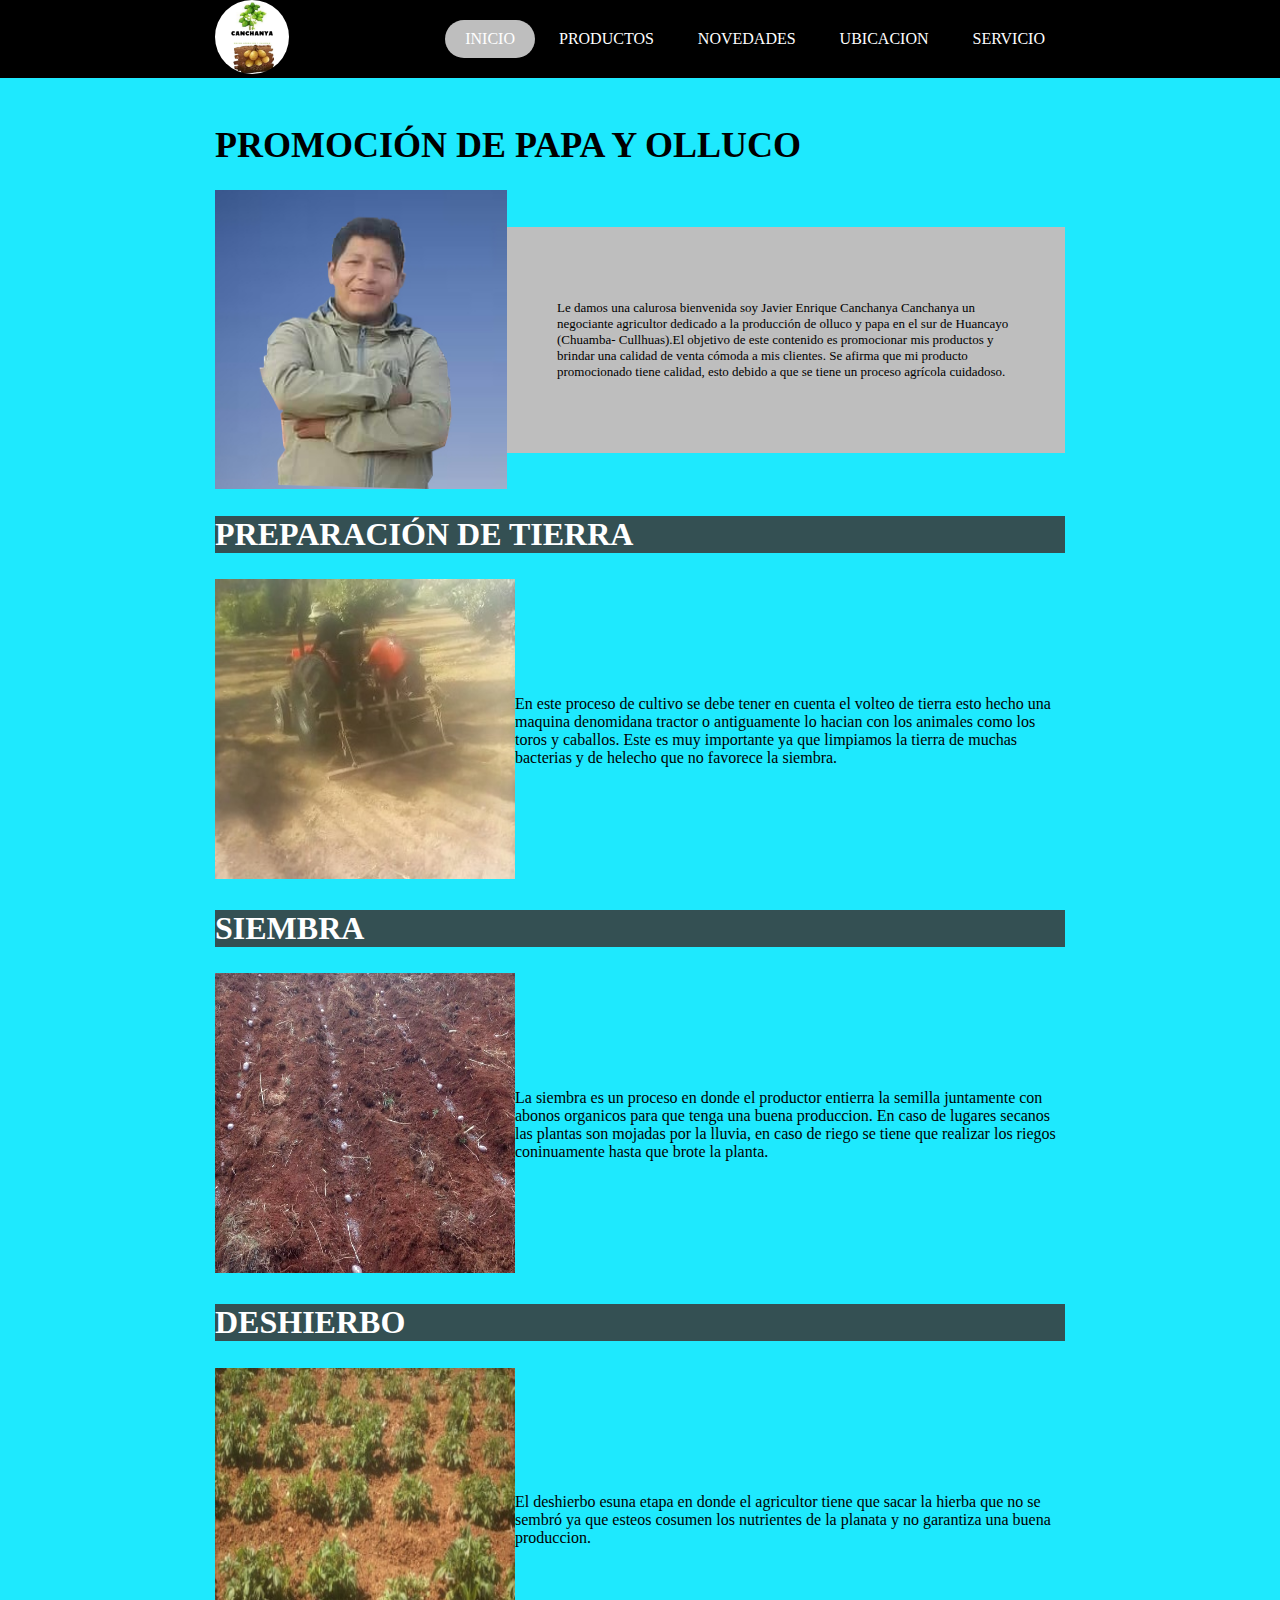
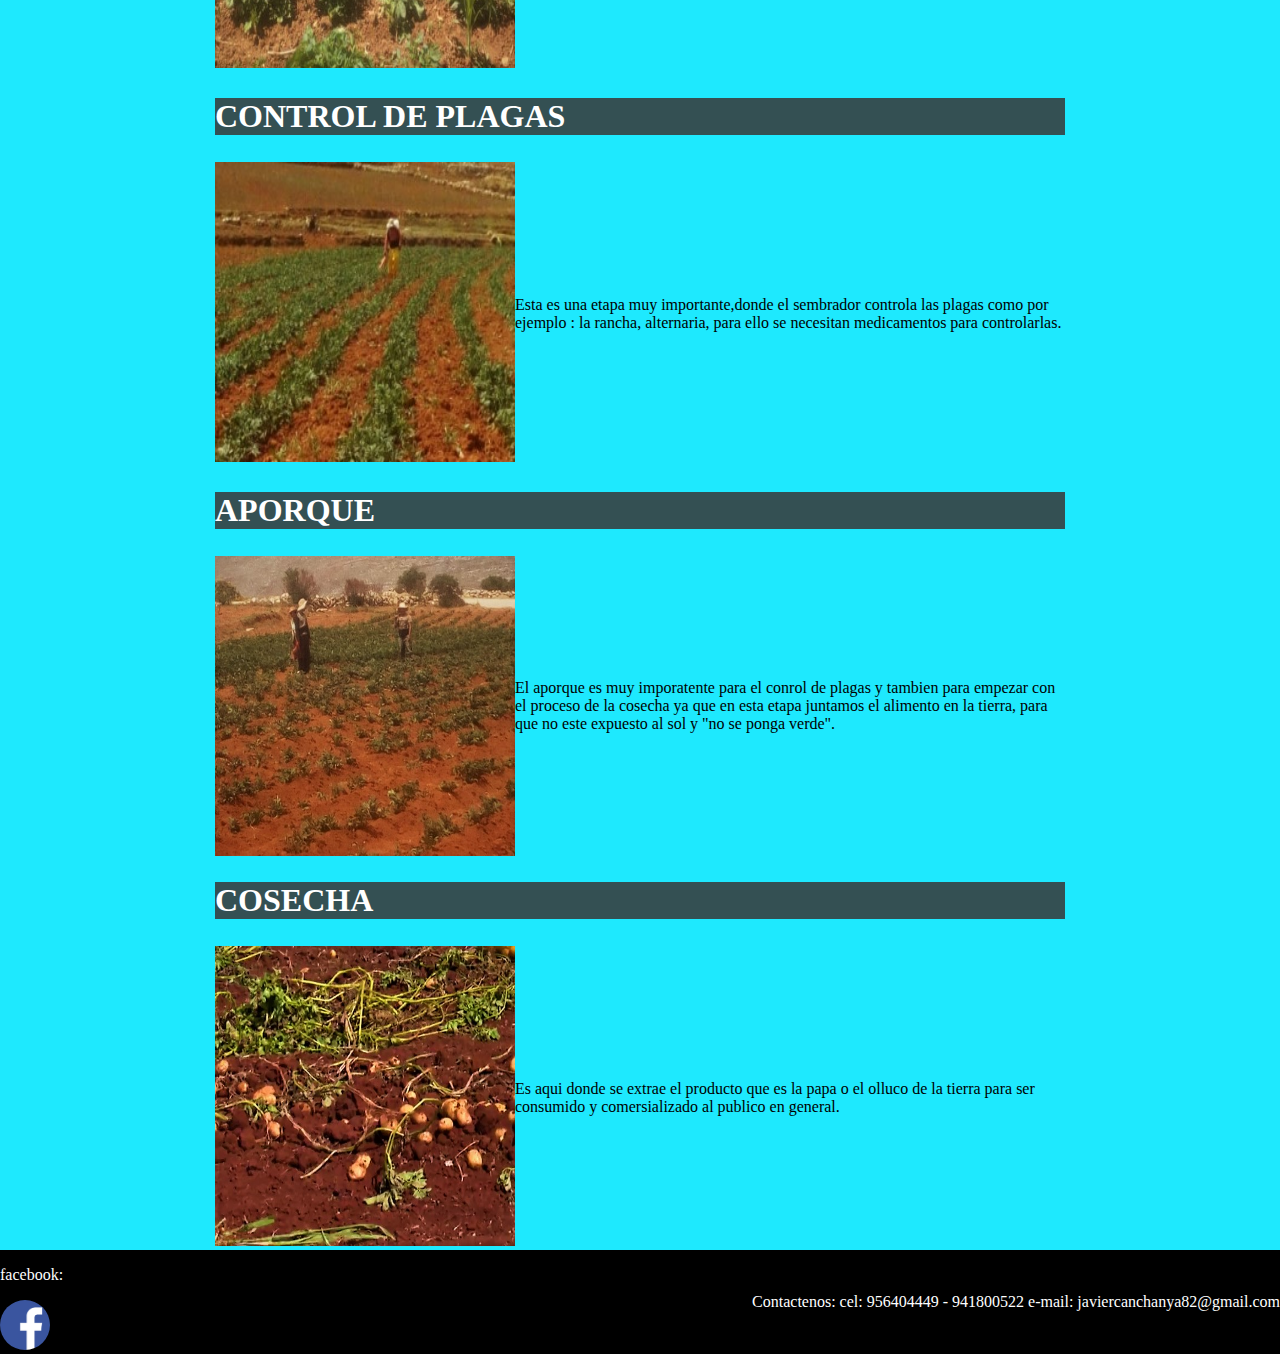
<file: Index.html>
<!DOCTYPE html>
<html>

    <head>
        <meta charset="utf-8">
        <meta http-equiv="X-UA-Compatible" content="IE=edge">
        <title>INICIO</title>
        <meta name="description" content="">
        <meta name="viewport" content="width=device-width, initial-scale=1">
        <link rel="stylesheet" href="CSS/estilo.css">

    </head>
    <body>
        <header class="header">
            <div class="container logo-nav-container">
                   <a href="index.html"><img class="logo" src="IMAGENES/LOGO.jpg"> </a>   
                
                <span class="menu-icon"><img src="IMAGENES/menú.png"></span>      
                <nav class="nav">
                    <ul class="show">
                        <li class="inicio"> <a href="index.html">INICIO</a> </li>
                        <li> <a href="productos.html">PRODUCTOS</a></li>
                        <li><a href="novedades.html">NOVEDADES</a></li>
                        <li><a href="ubicanos.html">UBICACION</a></li>
                        <li><a href="servicio.html">SERVICIO</a></li>     
                    </ul>
                </nav>
                </nav>
            </div>
        </header>
        
        <main class="main">
            <div class="container">
                    <h1 class="titulo">PROMOCIÓN DE PAPA Y OLLUCO</h1>
                <div class="productor">
                    <img class="javier" src="IMAGENES/javier.jpg">   
                    <div class="info">  
                        <p>
                            Le damos una calurosa bienvenida soy Javier Enrique Canchanya 
                            Canchanya un negociante agricultor dedicado a la producción de 
                            olluco y papa en el sur de Huancayo (Chuamba- Cullhuas).El objetivo
                             de este contenido es promocionar mis productos y brindar una 
                             calidad de venta cómoda a mis clientes. Se afirma que mi producto
                              promocionado tiene calidad, esto debido a que se tiene un proceso
                               agrícola cuidadoso.
                        </p> 
                    </div>
                </div>
                <div>
                    <h2>PREPARACIÓN DE TIERRA</h2>
                </div>
                <div class="preparaciondetierra">
                    <div>
                        <img class="img" src="IMAGENES/preparacion de tierra.jpg">
                    </div>
                    <div>
                        <p>
                            En este proceso de cultivo se debe tener en cuenta el volteo de tierra 
                            esto hecho una maquina denomidana tractor o antiguamente lo hacian con 
                            los animales como los toros y caballos. Este es muy importante ya que
                            limpiamos la tierra de muchas bacterias y de helecho que no favorece 
                            la siembra.
                        </p>
                    </div>  
                </div>
                <div>
                    <h2>SIEMBRA</h2>
                </div>
            <div class="siembra">
                <div>
                    <img class="img" src="IMAGENES/siembra.jpg">
                </div>
                <div>
                    <p>
                      La siembra es un proceso en donde el productor entierra la semilla juntamente con
                       abonos organicos para que tenga una buena produccion. En caso de lugares secanos
                        las plantas son mojadas por la lluvia, en caso de riego se tiene que realizar
                         los riegos coninuamente hasta que brote la planta. 
                    </p>
                </div>
            </div>
                 <div>
                    <h2>DESHIERBO</h2>
                </div>
            <div class="deshierbo">
                <div>
                    <img class="img" src="IMAGENES/deshierbo.jpg">
                </div>
                <div>
                    <p>
                       El deshierbo esuna etapa en donde el agricultor  tiene que sacar la hierba que no se
                        sembró ya que esteos cosumen los nutrientes de la planata y no garantiza una buena 
                        produccion.
                    </p>
                </div>
            </div>
                <div>
                    <h2>CONTROL DE PLAGAS</h2>
                </div>
             <div class="Controldeplagas">
                <div>
                    <img class="img" src="IMAGENES/control de plagas.jpg">
                </div>
                <div>
                    <p>
                        Esta es una etapa muy importante,donde el sembrador controla las plagas como por 
                        ejemplo : la rancha, alternaria, para ello se necesitan medicamentos para
                         controlarlas.
                    </p>
                </div>
            </div>
                <div>
                    <h2>APORQUE</h2>
                </div>
             <div class="Aporque">
                    <img class="img" src="IMAGENES/aporque.jpg">
                <div>
                    <p>
                        El aporque es muy imporatente para el conrol de plagas y tambien
                         para empezar con el proceso de la cosecha ya que en esta etapa 
                         juntamos el  alimento en la tierra, para que no este expuesto al 
                         sol y "no se ponga verde".
                    </p>
                </div>
            </div>

                <div>
                    <h2>COSECHA</h2>
                </div>
             <div class="Cosecha">
    
                <div>
                    <img class="img" src="IMAGENES/cosecha.jpg">
                </div>
                <div>
                    <p>
                        Es aqui donde se extrae el producto que es la papa o el olluco de 
                        la tierra para ser consumido y comersializado al publico en general.
                    </p>
                </div>
            </div> 
            </div>
        </main>

        <footer class="footer">
            <div>
                <p>facebook:</p>
                <a class="facebook" href="https://www.facebook.com/javier.canchanya.94"><img class="facebook" src="IMAGENES/facebook.jpg"></a>
            </div>
            <div>
                <p>
                    Contactenos: 
                    cel: 956404449 - 941800522
                    e-mail: javiercanchanya82@gmail.com
                </p>
            </div>   
        </footer>
    <script src="https://code.jquery.com/jquery-3.6.0.min.js"></script>
    <script src="JAVASCRIPT/script.js"></script>
    </body>
</html>
</file>
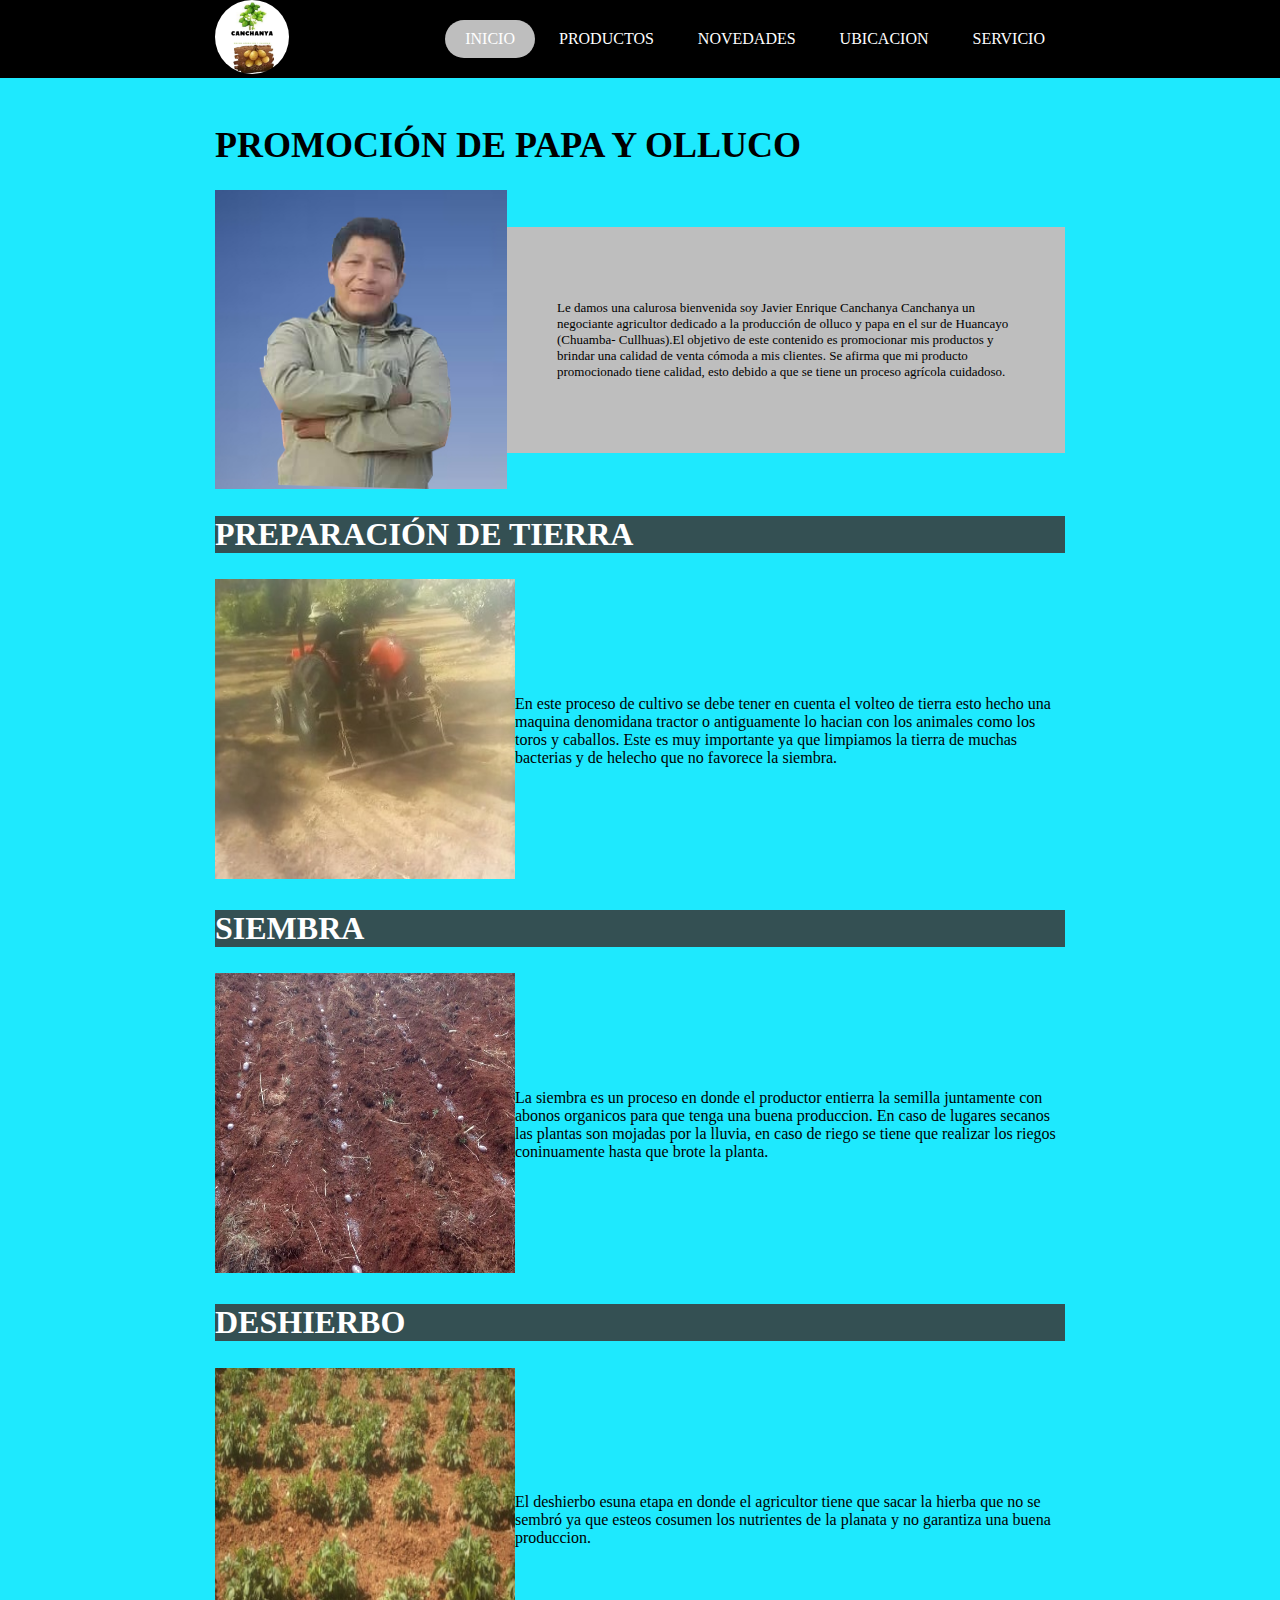
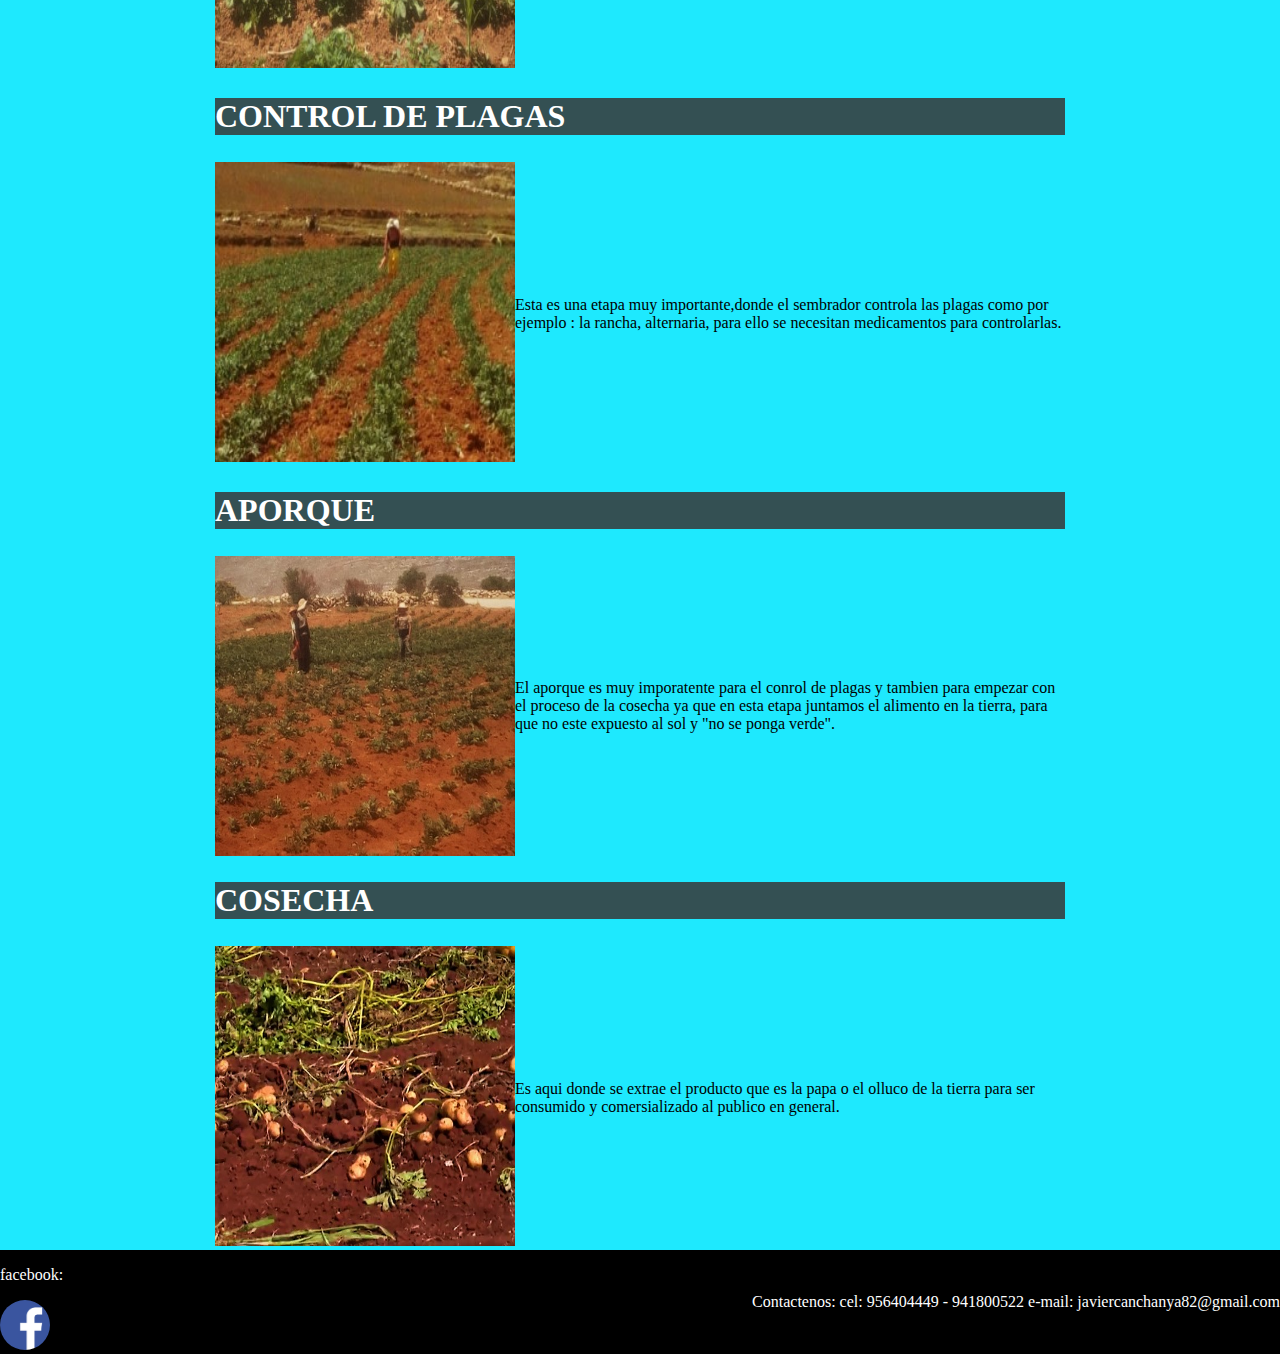
<file: index.html>
<!DOCTYPE html>
<html>

    <head>
        <meta charset="utf-8">
        <meta http-equiv="X-UA-Compatible" content="IE=edge">
        <title>INICIO</title>
        <meta name="description" content="">
        <meta name="viewport" content="width=device-width, initial-scale=1">
        <link rel="stylesheet" href="CSS/estilo.css">

    </head>
    <body>
        <header class="header">
            <div class="container logo-nav-container">
                   <a href="index.html"><img class="logo" src="IMAGENES/LOGO.jpg"> </a>   
                
                <span class="menu-icon"><img src="IMAGENES/menú.png"></span>      
                <nav class="nav">
                    <ul class="show">
                        <li class="inicio"> <a href="index.html">INICIO</a> </li>
                        <li> <a href="productos.html">PRODUCTOS</a></li>
                        <li><a href="novedades.html">NOVEDADES</a></li>
                        <li><a href="ubicanos.html">UBICACION</a></li>
                        <li><a href="servicio.html">SERVICIO</a></li>     
                    </ul>
                </nav>
                </nav>
            </div>
        </header>
        
        <main class="main">
            <div class="container">
                    <h1 class="titulo">PROMOCIÓN DE PAPA Y OLLUCO</h1>
                <div class="productor">
                    <img class="javier" src="IMAGENES/javier.jpg">   
                    <div class="info">  
                        <p>
                            Le damos una calurosa bienvenida soy Javier Enrique Canchanya 
                            Canchanya un negociante agricultor dedicado a la producción de 
                            olluco y papa en el sur de Huancayo (Chuamba- Cullhuas).El objetivo
                             de este contenido es promocionar mis productos y brindar una 
                             calidad de venta cómoda a mis clientes. Se afirma que mi producto
                              promocionado tiene calidad, esto debido a que se tiene un proceso
                               agrícola cuidadoso.
                        </p> 
                    </div>
                </div>
                <div>
                    <h2>PREPARACIÓN DE TIERRA</h2>
                </div>
                <div class="preparaciondetierra">
                    <div>
                        <img class="img" src="IMAGENES/preparacion de tierra.jpg">
                    </div>
                    <div>
                        <p>
                            En este proceso de cultivo se debe tener en cuenta el volteo de tierra 
                            esto hecho una maquina denomidana tractor o antiguamente lo hacian con 
                            los animales como los toros y caballos. Este es muy importante ya que
                            limpiamos la tierra de muchas bacterias y de helecho que no favorece 
                            la siembra.
                        </p>
                    </div>  
                </div>
                <div>
                    <h2>SIEMBRA</h2>
                </div>
            <div class="siembra">
                <div>
                    <img class="img" src="IMAGENES/siembra.jpg">
                </div>
                <div>
                    <p>
                      La siembra es un proceso en donde el productor entierra la semilla juntamente con
                       abonos organicos para que tenga una buena produccion. En caso de lugares secanos
                        las plantas son mojadas por la lluvia, en caso de riego se tiene que realizar
                         los riegos coninuamente hasta que brote la planta. 
                    </p>
                </div>
            </div>
                 <div>
                    <h2>DESHIERBO</h2>
                </div>
            <div class="deshierbo">
                <div>
                    <img class="img" src="IMAGENES/deshierbo.jpg">
                </div>
                <div>
                    <p>
                       El deshierbo esuna etapa en donde el agricultor  tiene que sacar la hierba que no se
                        sembró ya que esteos cosumen los nutrientes de la planata y no garantiza una buena 
                        produccion.
                    </p>
                </div>
            </div>
                <div>
                    <h2>CONTROL DE PLAGAS</h2>
                </div>
             <div class="Controldeplagas">
                <div>
                    <img class="img" src="IMAGENES/control de plagas.jpg">
                </div>
                <div>
                    <p>
                        Esta es una etapa muy importante,donde el sembrador controla las plagas como por 
                        ejemplo : la rancha, alternaria, para ello se necesitan medicamentos para
                         controlarlas.
                    </p>
                </div>
            </div>
                <div>
                    <h2>APORQUE</h2>
                </div>
             <div class="Aporque">
                    <img class="img" src="IMAGENES/aporque.jpg">
                <div>
                    <p>
                        El aporque es muy imporatente para el conrol de plagas y tambien
                         para empezar con el proceso de la cosecha ya que en esta etapa 
                         juntamos el  alimento en la tierra, para que no este expuesto al 
                         sol y "no se ponga verde".
                    </p>
                </div>
            </div>

                <div>
                    <h2>COSECHA</h2>
                </div>
             <div class="Cosecha">
    
                <div>
                    <img class="img" src="IMAGENES/cosecha.jpg">
                </div>
                <div>
                    <p>
                        Es aqui donde se extrae el producto que es la papa o el olluco de 
                        la tierra para ser consumido y comersializado al publico en general.
                    </p>
                </div>
            </div> 
            </div>
        </main>

        <footer class="footer">
            <div>
                <p>facebook:</p>
                <a class="facebook" href="https://www.facebook.com/javier.canchanya.94"><img class="facebook" src="IMAGENES/facebook.jpg"></a>
            </div>
            <div>
                <p>
                    Contactenos: 
                    cel: 956404449 - 941800522
                    e-mail: javiercanchanya82@gmail.com
                </p>
            </div>   
        </footer>
    <script src="https://code.jquery.com/jquery-3.6.0.min.js"></script>
    <script src="JAVASCRIPT/script.js"></script>
    </body>
</html>
</file>
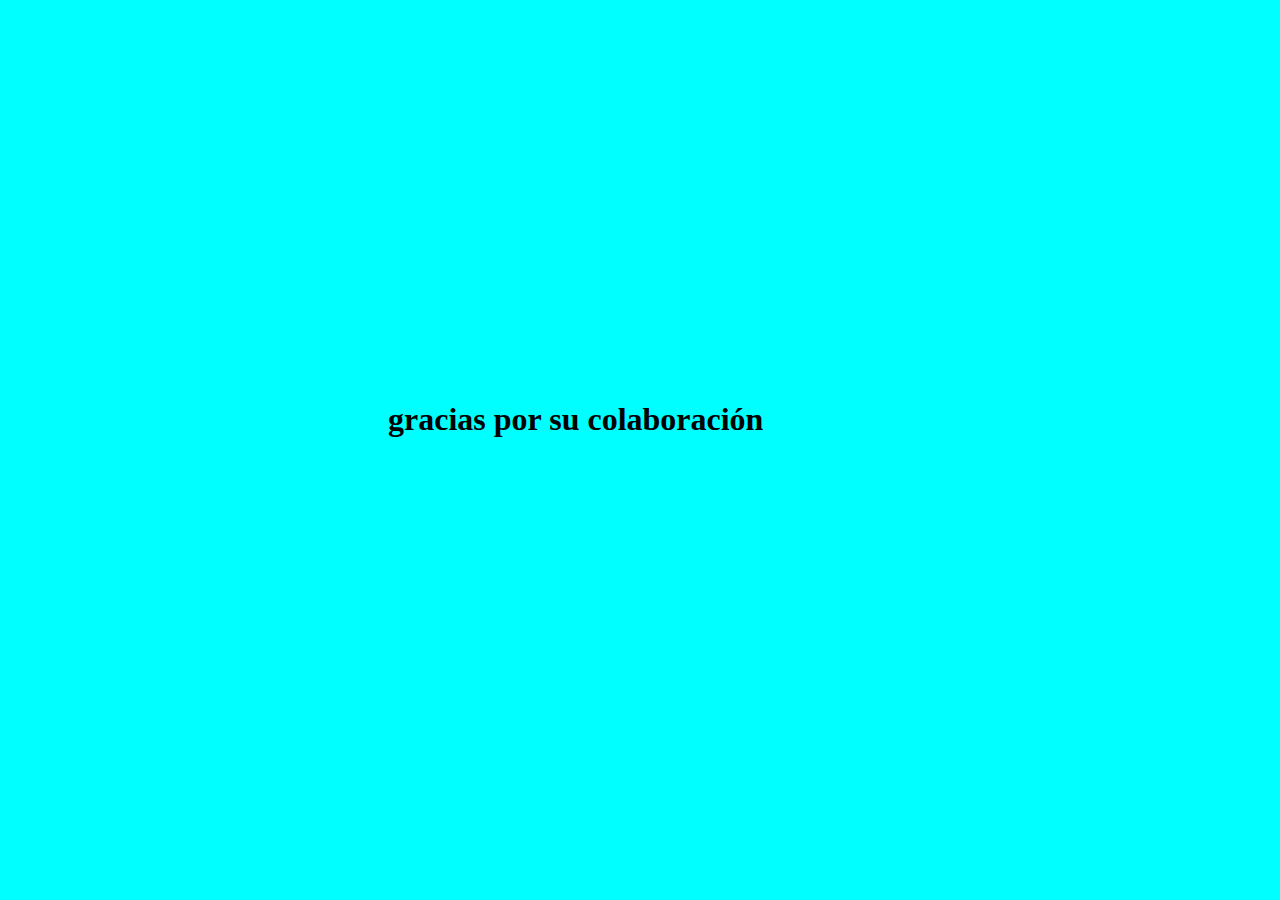
<file: gracias.html>
<!DOCTYPE html>
<html>
<head>
	<meta charset="utf-8">
	<title>gracias</title>
	<link rel="stylesheet" type="text/css" href="CSS/gracias.css">
</head>
<body>
<h1>gracias por su colaboración</h1>
</body>
</html>
</file>
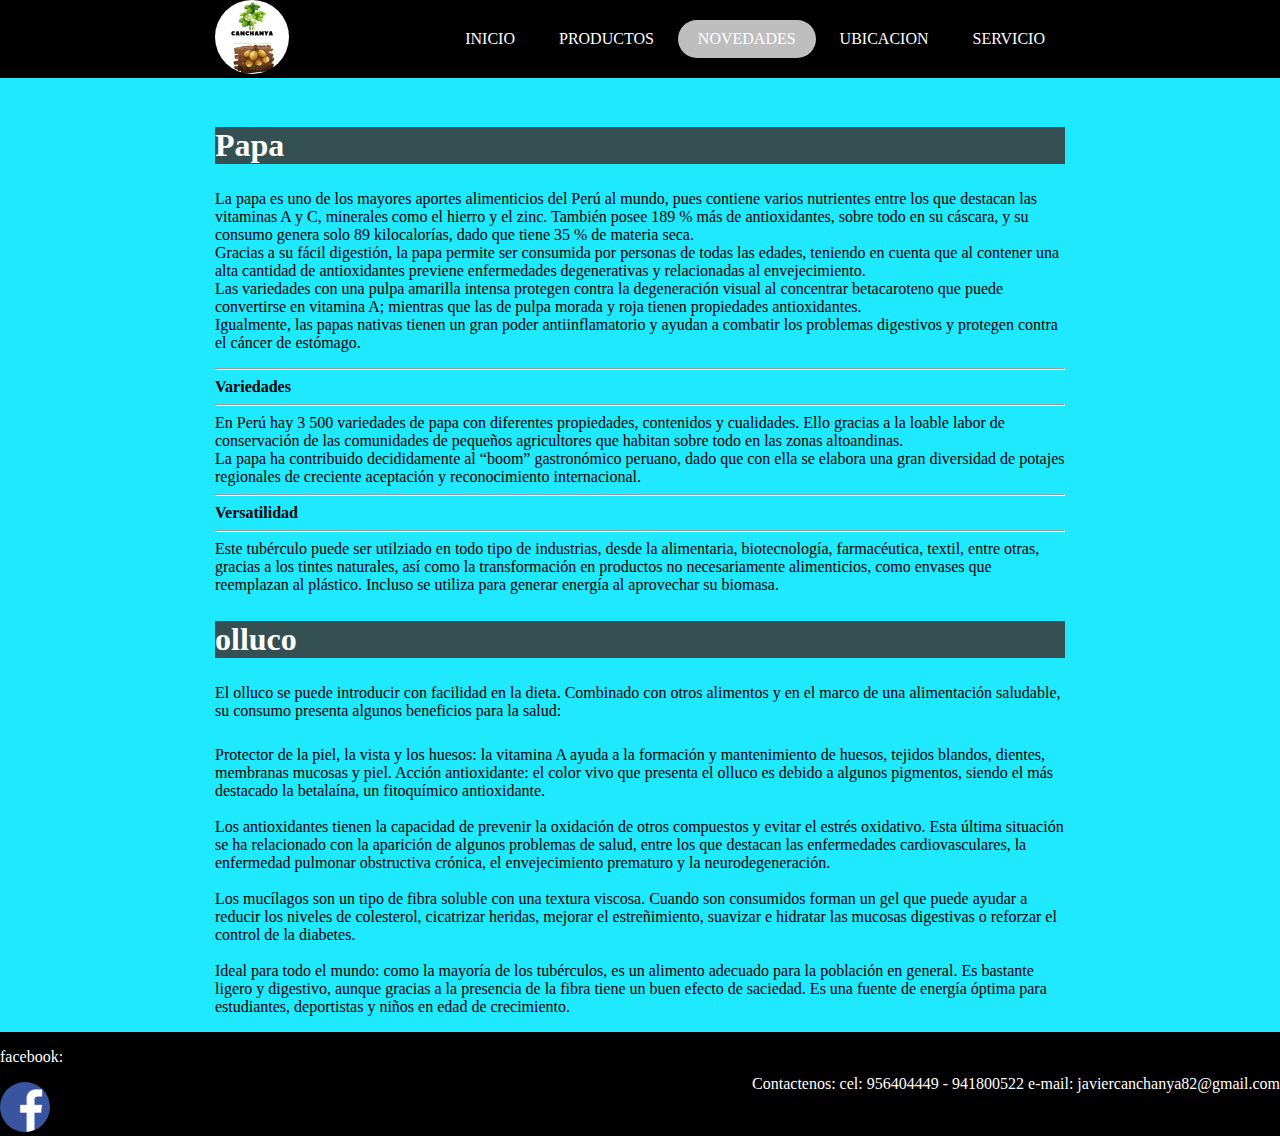
<file: novedades.html>
<!DOCTYPE html>
<html>
<head>
	<meta charset="utf-8">
	<meta charset="utf-8">
    <meta http-equiv="X-UA-Compatible" content="IE=edge">
        <title>SERVICIO</title>
        <meta name="description" content="">
        <meta name="viewport" content="width=device-width, initial-scale=1">
        <link rel="stylesheet" href="CSS/novedades.css"
</head>
<body>
        <header class="header">
            <div class="container logo-nav-container">
                   <a href="index.html"><img class="logo" src="IMAGENES/LOGO.jpg"> </a>   
                
                <span class="menu-icon"><img src="IMAGENES/menú.png"></span>      
                <nav class="nav">
                    <ul class="show">
                        <li class="inicio"> <a href="index.html">INICIO</a> </li>
                        <li> <a href="productos.html">PRODUCTOS</a></li>
                        <li class="novedades"><a href="novedades.html">NOVEDADES</a></li>
                        <li><a href="ubicanos.html">UBICACION</a></li>
                        <li><a href="servicio.html">SERVICIO</a></li>     
                    </ul>
                </nav>
                </nav>
            </div>
        </header>
        
        <main class="main">
 			<div class="container">
 				<div class="papa">
                    <h2>Papa</h2>
                    <p>La papa es uno de los mayores aportes alimenticios del Perú al mundo, pues contiene varios nutrientes entre los que destacan las vitaminas A y C, minerales como el hierro y el zinc. También posee 189 % más de antioxidantes, sobre todo en su cáscara, y su consumo genera solo 89 kilocalorías, dado que tiene 35 % de materia seca. <br>

Gracias a su fácil digestión, la papa permite ser consumida por personas de todas las edades, teniendo en cuenta que al contener una alta cantidad de antioxidantes previene enfermedades degenerativas y relacionadas al envejecimiento. <br>

Las variedades con una pulpa amarilla intensa protegen contra la degeneración visual al concentrar betacaroteno que puede convertirse en vitamina A; mientras que las de pulpa morada y roja tienen propiedades antioxidantes. <br>

Igualmente, las papas nativas tienen un gran poder antiinflamatorio y ayudan a combatir los problemas digestivos y protegen contra el cáncer de estómago. <hr> 

<strong>Variedades</strong><hr>

En Perú hay 3 500 variedades de papa con diferentes propiedades, contenidos y cualidades. Ello gracias a la loable labor de conservación de las comunidades de pequeños agricultores que habitan sobre todo en las zonas altoandinas. <br>

La papa ha contribuido decididamente al “boom” gastronómico peruano, dado que con ella se elabora una gran diversidad de potajes regionales de creciente aceptación y reconocimiento internacional. <hr>

<strong>Versatilidad</strong> <hr>

Este tubérculo puede ser utilziado en todo tipo de industrias, desde la alimentaria, biotecnología, farmacéutica, textil, entre otras, gracias a los tintes naturales, así como la transformación en productos no necesariamente alimenticios, como envases que reemplazan al plástico. Incluso se utiliza para generar energía al aprovechar su biomasa.</p>
 				</div>
 				<div class="olluco">
                    <h2>olluco</h2>
                    <p>El olluco se puede introducir con facilidad en la dieta. Combinado con otros alimentos y en el marco de una alimentación saludable, su consumo presenta algunos beneficios para la salud:  <hr color="#1EE9FE" />

Protector de la piel, la vista y los huesos: la vitamina A ayuda a la formación y mantenimiento de huesos, tejidos blandos, dientes, membranas mucosas y piel.
Acción antioxidante: el color vivo que presenta el olluco es debido a algunos pigmentos, siendo el más destacado la betalaína, un fitoquímico antioxidante. <hr color="#1EE9FE" /> Los antioxidantes tienen la capacidad de prevenir la oxidación de otros compuestos y evitar el estrés oxidativo. Esta última situación se ha relacionado con la aparición de algunos problemas de salud, entre los que destacan las enfermedades cardiovasculares, la enfermedad pulmonar obstructiva crónica, el envejecimiento prematuro y la neurodegeneración. <hr color="#1EE9FE" /> 
Los mucílagos son un tipo de fibra soluble con una textura viscosa. Cuando son consumidos forman un gel que puede ayudar a reducir los niveles de colesterol, cicatrizar heridas, mejorar el estreñimiento, suavizar e hidratar las mucosas digestivas o reforzar el control de la diabetes.<hr color="#1EE9FE" /> 
Ideal para todo el mundo: como la mayoría de los tubérculos, es un alimento adecuado para la población en general. Es bastante ligero y digestivo, aunque gracias a la presencia de la fibra tiene un buen efecto de saciedad. Es una fuente de energía óptima para estudiantes, deportistas y niños en edad de crecimiento.</p>
 			    </div>
 			</div>
        </main>

        <footer class="footer">
            <div>
                <p>facebook:</p>
                <a class="facebook" href="https://www.facebook.com/javier.canchanya.94"><img class="facebook" src="IMAGENES/facebook.jpg"></a>
            </div>
            <div>
                <p>
                    Contactenos: 
                    cel: 956404449 - 941800522
                    e-mail: javiercanchanya82@gmail.com
                </p>
            </div>   
        </footer>
    <script src="https://code.jquery.com/jquery-3.6.0.min.js"></script>
    <script src="JAVASCRIPT/script.js"></script>
    </body>
</html>
</file>
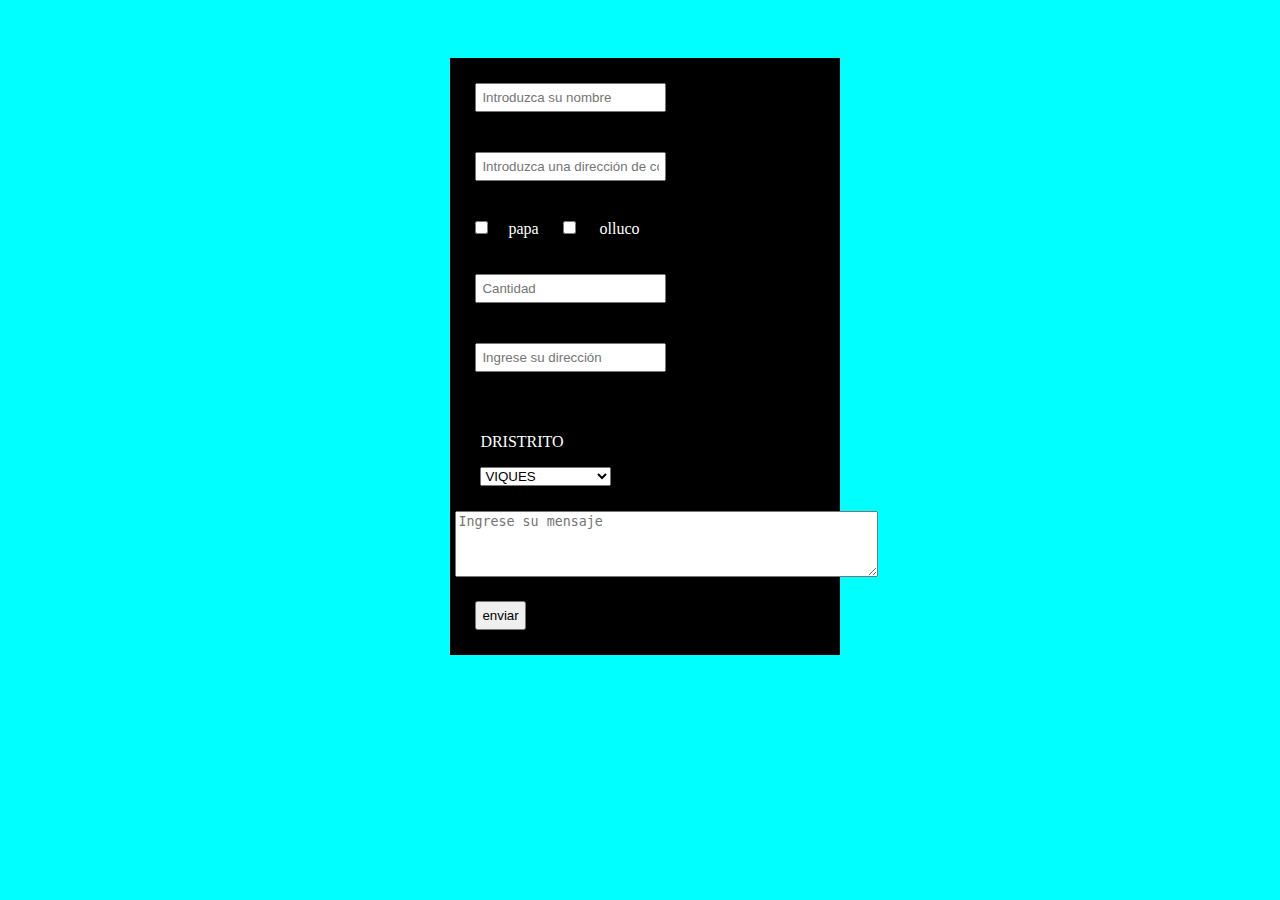
<file: pedido.html>
<!DOCTYPE html>
<html>
<head>
	<meta charset="utf-8">
	<title>pedidos</title>
  <link rel="stylesheet" type="text/css" href="CSS/pedidos.css">
</head>
<body>
  <main class="main">
          <form class="form" action="PHP/compra.php" method="post">  
             <div class="nombre">
              <input type="text" name="nombre" placeholder="Introduzca su nombre" required="">
            </div>
            <div class="email">
              <input type="email" name="email" placeholder="Introduzca una dirección de correo electrónico válida" required="">
            </div>
            <label>
              <input type="checkbox"value="papa" name="papa">papa
              <input type="checkbox"value="olluco" name="olluco"> olluco            
            </label>

            </div>
            <div class="cantidad">
              <input name="cantidad" type="cantidad" rows="4" cols="50" placeholder="Cantidad" maxlength="4">
            </div>
            <div class="dirección">
              <input name="direccion" type="text" placeholder="Ingrese su dirección">
            </div>
            <div class="distrito">
              <div class="">
                  <p>DRISTRITO</p>
                <select class="distrito_2" name="distrito">
                  <option value="VIQUES">VIQUES</option>
                  <option value="CHUPURO">CHUPURO</option>
                  <option value="CHONGO">CHONGO</option>
                  <option value="HUACRAPUQUIO">HUACRAPUQUIO</option>
                  <option value="BREÑA">BREÑA</option>
                  <option value="CULLHUAS">CULLHUAS</option>
                  <option value="COLPA">COLPA</option>
                  <option value="HUAYUCAHI">HUAYUCAHI</option>
                </select>
              </div>
            </div>
            <div class="mensaje">
              <textarea name="mensaje" placeholder="Ingrese su mensaje" rows="4" cols="50"></textarea>
            </div>
            <div class="enviar">

            <a href="gracias.html"> <input type="submit" value="enviar" id="boton"></a>
             
            </div>
          </form>
          </main>
    </body>
  </html>
</file>
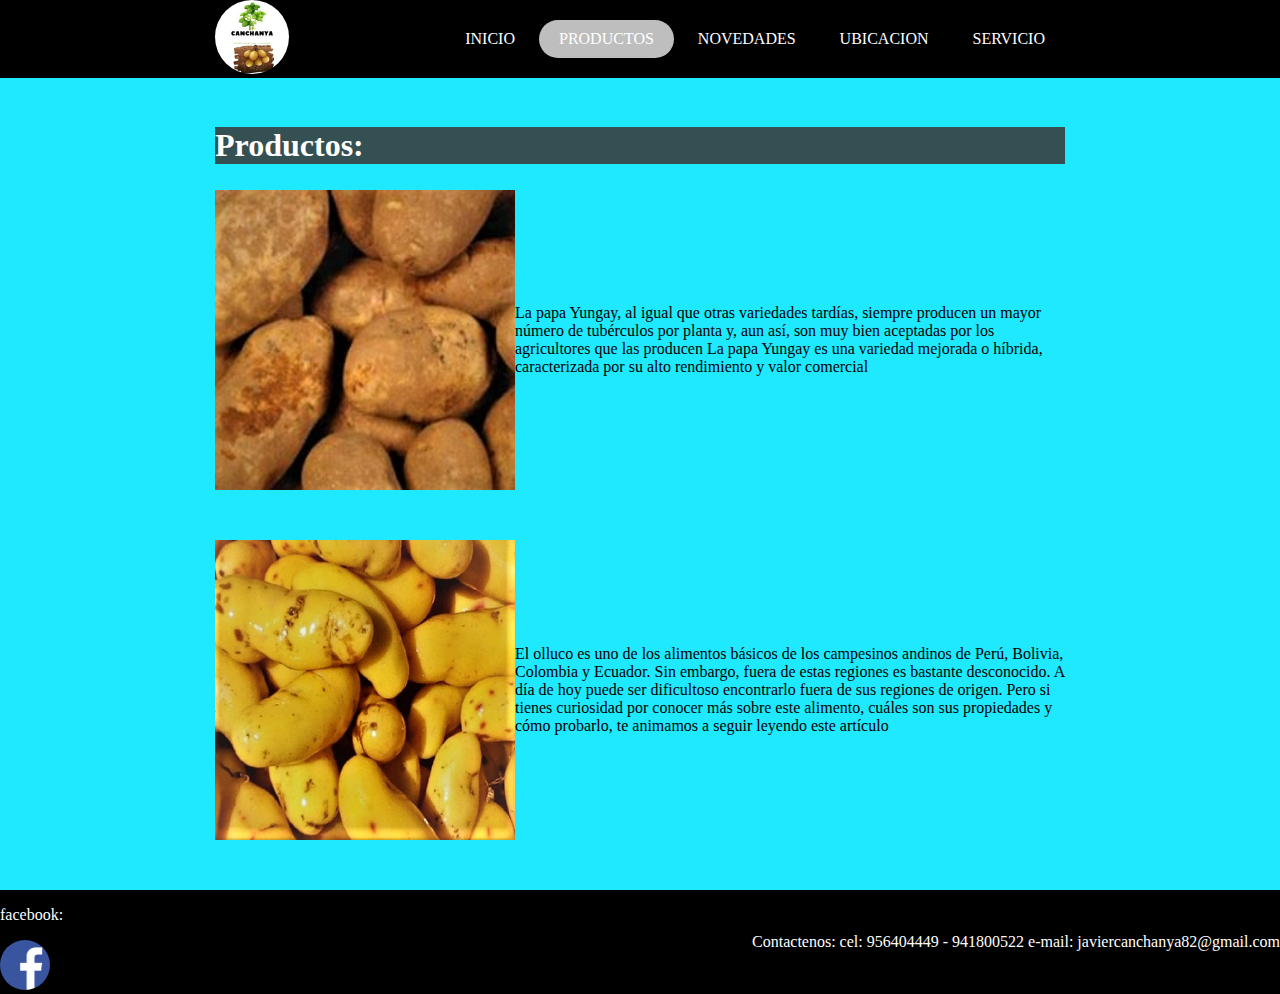
<file: productos.html>
<!DOCTYPE html>
<html>

    <head>
        <meta charset="utf-8">
        <meta http-equiv="X-UA-Compatible" content="IE=edge">
        <title>INICIO</title>
        <meta name="description" content="">
        <meta name="viewport" content="width=device-width, initial-scale=1">
        <link rel="stylesheet" href="CSS/productos.css">
        <script src="https://code.jquery.com/jquery-3.6.0.min.js" type="text/javascript"></script>
        <script src="JAVASCRIPT/script.js" type="text/javascript"></script>
    </head>
    <body>
        <header class="header">
            <div class="container logo-nav-container">
                   <a href="index.html"><img class="logo" src="IMAGENES/LOGO.jpg"> </a>   
                    <span class="menu-icon"><img src="IMAGENES/menú.png"></span>     
                <nav class="nav">
                    <ul class="show">
                        <li class="inicio"> <a href="index.html">INICIO</a> </li>
                        <li class="productos"> <a href="productos.html">PRODUCTOS</a></li>
                        <li><a href="novedades.html">NOVEDADES</a></li>
                        <li><a href="ubicanos.html">UBICACION</a></li>
                        <li><a href="servicio.html">SERVICIO</a></li>     
                    </ul>
                </nav>
            </div>
        </header>
        <main class="container">
            <h2>Productos:</h2>
            <div class="papa">
                <img class="producto" src="IMAGENES/papa.jpg">
                <p>La papa Yungay, al igual que otras variedades tardías, siempre producen un mayor número de tubérculos por planta y, aun así, son muy bien aceptadas por los agricultores que las producen  La papa Yungay es una variedad mejorada o híbrida, caracterizada por su alto rendimiento y valor comercial </p>
            </div>

            <div class="olluco">
                <img class="img" src="IMAGENES/olluco.jpg">
                <p>El olluco es uno de los alimentos básicos de los campesinos andinos de Perú, Bolivia, Colombia y Ecuador. Sin embargo, fuera de estas regiones es bastante desconocido.
                A día de hoy puede ser dificultoso encontrarlo fuera de sus regiones de origen. Pero si tienes curiosidad por conocer más sobre este alimento, cuáles son sus propiedades y cómo probarlo, te animamos a seguir leyendo este artículo </p>
            </div>
</main>
   <footer class="footer">
            <div>
                <p>facebook:</p>
                <a class="facebook" href="https://www.facebook.com/javier.canchanya.94"><img class="facebook" src="IMAGENES/facebook.jpg"></a>
            </div>
            <div>
                <p>
                    Contactenos: 
                    cel: 956404449 - 941800522
                    e-mail: javiercanchanya82@gmail.com
                </p>
            </div>   
        </footer>
    </body>
</html>
</file>
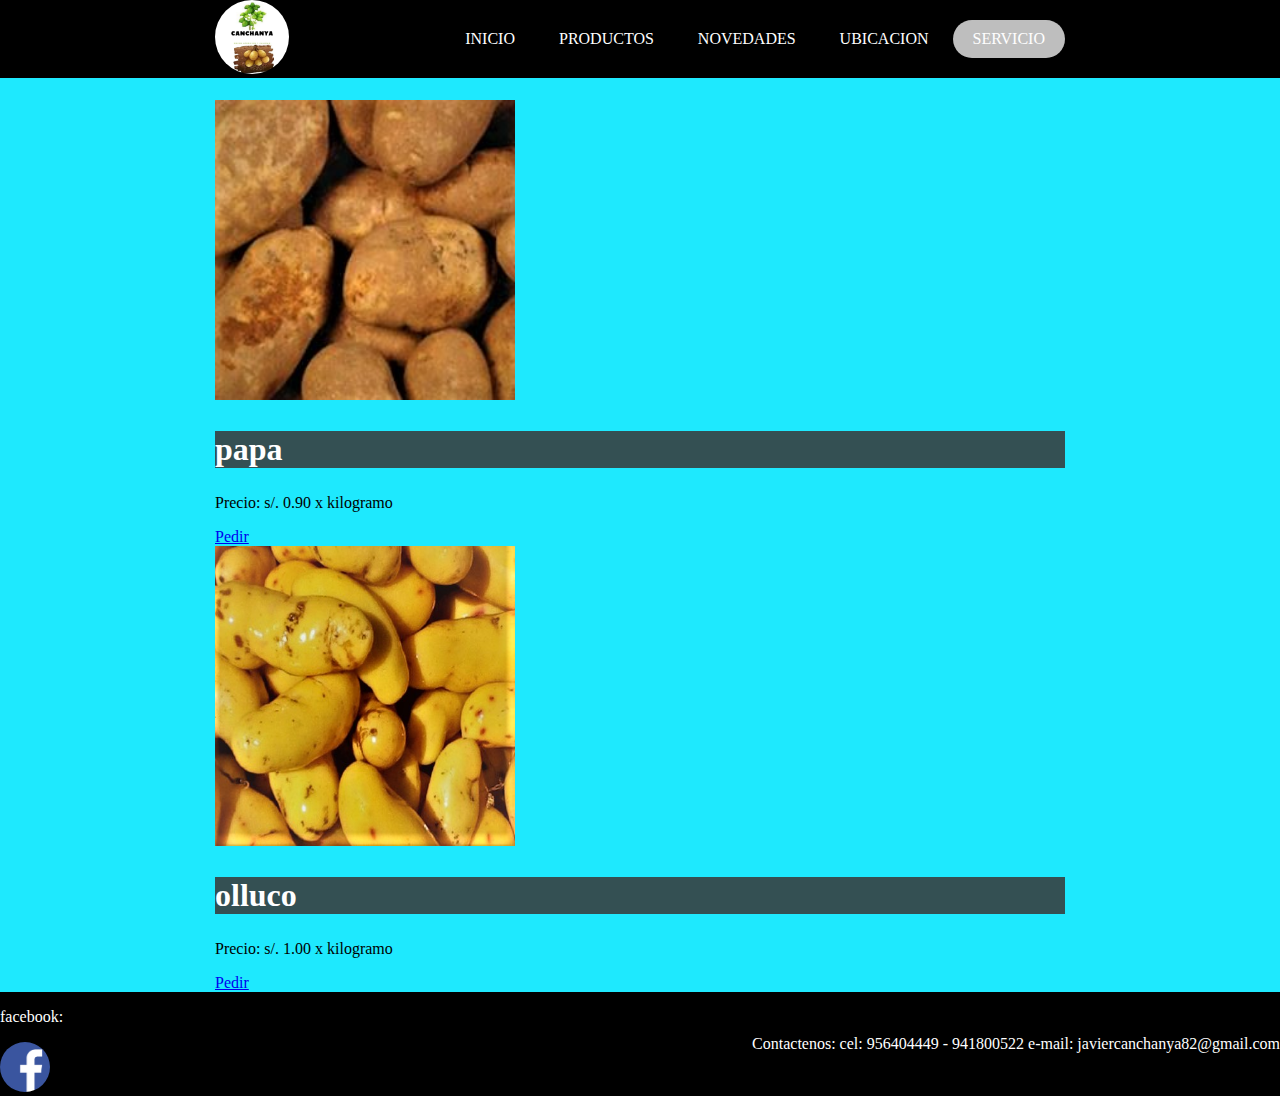
<file: servicio.html>
<!DOCTYPE html>
<html>
<head>
	<meta charset="utf-8">
	<meta charset="utf-8">
    <meta http-equiv="X-UA-Compatible" content="IE=edge">
        <title>SERVICIO</title>
        <meta name="description" content="">
        <meta name="viewport" content="width=device-width, initial-scale=1">
        <link rel="stylesheet" href="CSS/servicio.css">
</head>
<body>
        <header class="header">
            <div class="container logo-nav-container">
                   <a href="index.html"><img class="logo" src="IMAGENES/LOGO.jpg"> </a>   
                    <span class="menu-icon"><img src="IMAGENES/menú.png"></span>          
                <nav class="nav">
                    <ul class="show">
                        <li class="inicio"> <a href="index.html">INICIO</a> </li>
                        <li> <a href="productos.html">PRODUCTOS</a></li>
                        <li><a href="novedades.html">NOVEDADES</a></li>
                        <li><a href="ubicanos.html">UBICACION</a></li>
                        <li class="servicio"><a href="servicio.html">SERVICIO</a></li>     
                    </ul>
                </nav>
                </nav>
            </div>
        </header>
        
        <main class="main">
 			<div class="container">
 				<div class="papa">
 					<img class="img" src="IMAGENES/papa.jpg">
 					<h2>papa</h2>
 				</div>
            <p>Precio: s/. 0.90 x kilogramo</p>
                <a href="pedido.html">Pedir</a>
 				<div class="olluco">
 					<img class="img" src="IMAGENES/olluco.jpg">
 					<h2>olluco</h2>
 				</div>
 				 <p>Precio: s/. 1.00 x kilogramo</p>
                <a href="pedido.html">Pedir</a>
 			</div>
        </main>

        <footer class="footer">
            <div>
                <p>facebook:</p>
                <a class="facebook" href="https://www.facebook.com/javier.canchanya.94"><img class="facebook" src="IMAGENES/facebook.jpg"></a>
            </div>
            <div>
                <p>
                    Contactenos: 
                    cel: 956404449 - 941800522
                    e-mail: javiercanchanya82@gmail.com
                </p>
            </div>   
        </footer>
    <script src="https://code.jquery.com/jquery-3.6.0.min.js"></script>
    <script src="JAVASCRIPT/script.js"></script>
    </body>
</html>
</file>
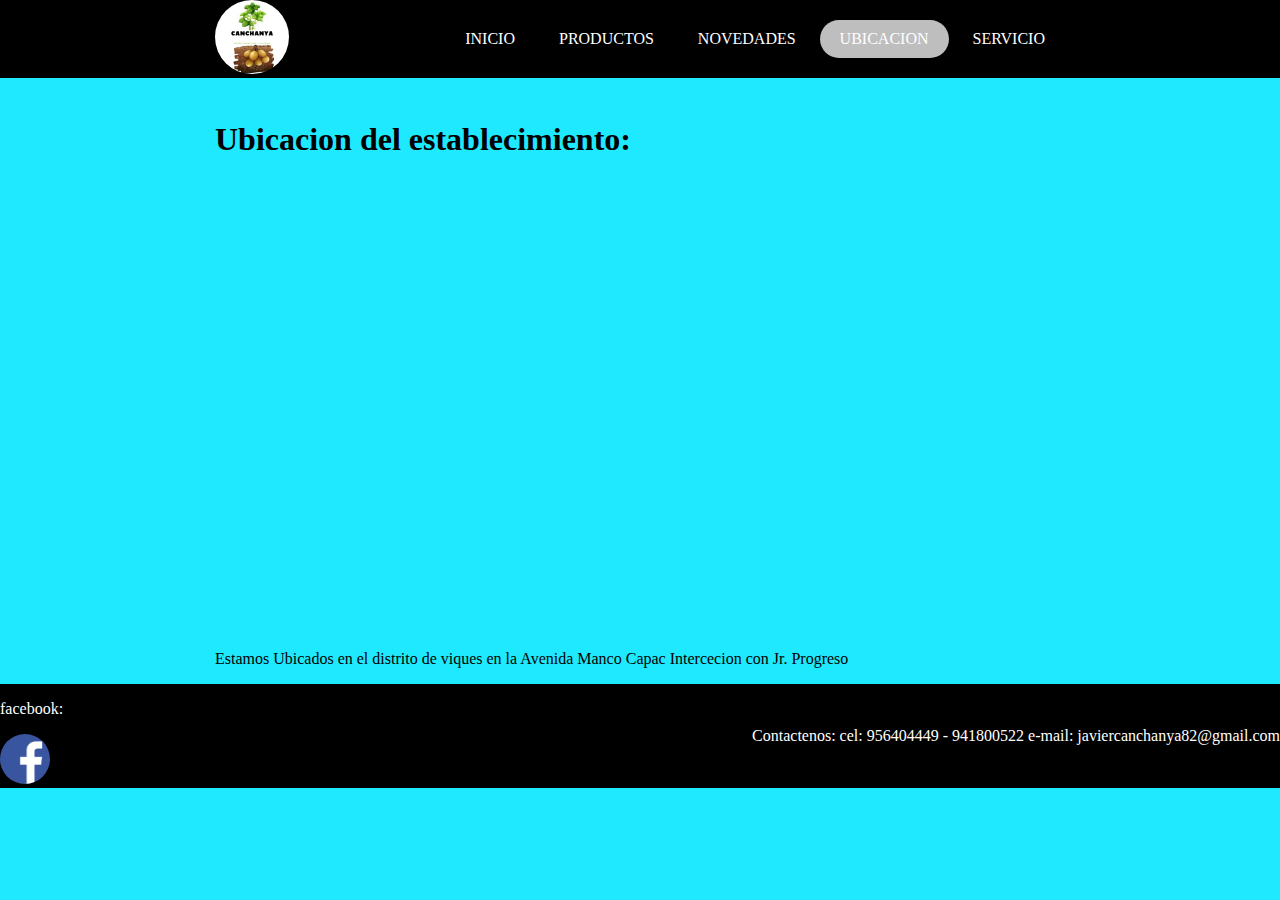
<file: ubicanos.html>
<!DOCTYPE html>
<html>

    <head>
        <meta charset="utf-8">
        <meta http-equiv="X-UA-Compatible" content="IE=edge">
        <title>INICIO</title>
        <meta name="description" content="">
        <meta name="viewport" content="width=device-width, initial-scale=1">
        <link rel="stylesheet" href="CSS/ubicanos.css">
        <script src="https://code.jquery.com/jquery-3.6.0.min.js" type="text/javascript"></script>
        <script src="JAVASCRIPT/script.js" type="text/javascript"></script>
    </head>
    <body>
        <header class="header">
            <div class="container logo-nav-container">
                   <a href="index.html"><img class="logo" src="IMAGENES/LOGO.jpg"> </a>   
 <span class="menu-icon"><img src="IMAGENES/menú.png"></span>          
                <nav class="nav">   
                <nav class="nav">
                    <ul class="show">
                        <li class="inicio"> <a href="index.html">INICIO</a> </li>
                        <li> <a href="productos.html">PRODUCTOS</a></li>
                        <li><a href="novedades.html">NOVEDADES</a></li>
                        <li class="ubicanos"><a href="ubicanos.html">UBICACION</a></li>
                        <li><a href="servicio.html">SERVICIO</a></li>     
                    </ul>
                </nav>
            </div>
        </header>
        <main class="container">
            <h1>Ubicacion del establecimiento: </h1>
            <div>
                <iframe src="https://www.google.com/maps/embed?pb=!1m14!1m12!1m3!1d210.43995057870785!2d-75.22789312659069!3d-12.161282047094524!2m3!1f0!2f0!3f0!3m2!1i1024!2i768!4f13.1!5e1!3m2!1ses-419!2spe!4v1632012923162!5m2!1ses-419!2spe" width="600" height="450" style="border:0;" allowfullscreen="" loading="lazy"></iframe>
                <p>Estamos Ubicados en el distrito de viques en la Avenida Manco Capac Intercecion con Jr. Progreso</p>
            </div>
        </main>
        <footer class="footer">
            <div>
                <p>facebook:</p>
                <a class="facebook" href="https://www.facebook.com/javier.canchanya.94"><img class="facebook" src="IMAGENES/facebook.jpg"></a>
            </div>
            <div>
                <p>
                    Contactenos: 
                    cel: 956404449 - 941800522
                    e-mail: javiercanchanya82@gmail.com
                </p>
            </div>   
        </footer>
    </body>
</html>
</file>
<file: CSS/estilo.css>
body {
	background: #1EE9FE;
	font-family: georgia;
	margin: 0;
}
body:hover{

}

.header{
	background: black;
	color: white;
	position: fixed;
	left: 0;
	width: 100%;
}
.nav ul .inicio{
	background: #bebebe;
	border-radius: 50px;
}
.logo-nav-container{
	display: flex;
	justify-content: space-between;
	align-items: center;
	flex-wrap: wrap;
}

.logo{
width:74px;
height:auto;
border-radius: 100%;
}
.menu-icon{
	display: none;
}

.nav li a{
	text-decoration: none;
 	color: white;
 	display: block;
 	padding: 10px 20px ;
 	border-radius: 50px;
}
.nav ul{
	list-style: none;
}
.nav ul li{
	display: inline-block;
}

.nav ul li a:hover{
background: #bebebe;
}


 

main{
	padding-top: 100px;
}
.container{
	width: 85%;
	max-width: 850px;
	margin: 0 auto;
}

.titulo{
	background:#1EE9FE;
	font-size: 36px;
}

.productor{
	display: flex;
	align-items: center;
}
.javier {
	width: 292px;
	height: 299px;
}
.info{
	background: #bebebe;
	font-size: 13px;
	padding: 60px 50px;
}

h2{
	background:#383737db;
	color: #ffffff;
	font-size: 32px;
}
.preparaciondetierra{
	display: flex;
	align-items: center;
}

main p{
	font-size: 18 px	;
}

.img{
	width: 300px;
	height: 300px;
}

.siembra{
	display: flex;
	align-items: center;
}

.deshierbo{
	display: flex;
	align-items: center;
}
.Controldeplagas{
	display: flex;
	align-items: center;
}
.Aporque{
	display: flex;
	align-items: center;
}
.Cosecha{
	display: flex;
	align-items: center;
}

footer{
	background: black;
	color: white;
	bottom: 100%;
	width: 100%;
	padding: 0;
	margin: 0;
	display: flex;
	align-items: center;
	justify-content: space-between;
}

.facebook{
	height: 50px;
	width: auto;
	border-radius: 50%;
}



@media only screen and (max-width:767px){

.nav{
 width: 100%;
}
.menu-icon{
	display: block;
	cursor: pointer;
}
.nav ul {
	display: none;
}
.nav ul.show{
	display: block;
}
.nav ul{
	display: none;
}
.nav ul .show {
	display: block;
}
.nav li a{
	text-decoration: none;
 	color: white;
 	display: block;
 	padding: 10px 20px ;
 	border-radius: 50px;
}

.nav ul li{
	display:block;
}

.nav ul li a:hover{
background: #333;
}
span img{
width: 50px;
height: auto;
}
</file>
<file: CSS/gracias.css>
body{
	background: aqua;

}
h1{
	padding: 380px;
}
</file>
<file: CSS/novedades.css>
body {
	background: #1EE9FE;
	font-family: georgia;
	margin: 0;
}
body:hover{

}

.header{
	background: black;
	color: white;
	position: fixed;
	left: 0;
	width: 100%;
}
.nav ul .novedades{
	background: #bebebe;
	border-radius: 50px;
}
.logo-nav-container{
	display: flex;
	justify-content: space-between;
	align-items: center;
	flex-wrap: wrap;
}

.logo{
width:74px;
height:auto;
border-radius: 100%;
}
.menu-icon{
	display: none;
}

.nav li a{
	text-decoration: none;
 	color: white;
 	display: block;
 	padding: 10px 20px ;
 	border-radius: 50px;
}
.nav ul{
	list-style: none;
}
.nav ul li{
	display: inline-block;
}

.nav ul li a:hover{
background: #bebebe;
}


 

main{
	padding-top: 100px;
}
.container{
	width: 85%;
	max-width: 850px;
	margin: 0 auto;
}

.titulo{
	background:#1EE9FE;
	font-size: 36px;
}

.productor{
	display: flex;
	align-items: center;
}
.javier {
	width: 292px;
	height: 299px;
}
.info{
	background: #bebebe;
	font-size: 13px;
	padding: 60px 50px;
}

h2{
	background:#383737db;
	color: #ffffff;
	font-size: 32px;
}
.preparaciondetierra{
	display: flex;
	align-items: center;
}

main p{
	font-size: 18 px	;
}

.img{
	width: 300px;
	height: 300px;
}

.siembra{
	display: flex;
	align-items: center;
}

.deshierbo{
	display: flex;
	align-items: center;
}
.Controldeplagas{
	display: flex;
	align-items: center;
}
.Aporque{
	display: flex;
	align-items: center;
}
.Cosecha{
	display: flex;
	align-items: center;
}

footer{
	background: black;
	color: white;
	bottom: 100%;
	width: 100%;
	padding: 0;
	margin: 0;
	display: flex;
	align-items: center;
	justify-content: space-between;
}

.facebook{
	height: 50px;
	width: auto;
	border-radius: 50%;
}



@media only screen and (max-width:767px){

.nav{
 width: 100%;
}
.menu-icon{
	display: block;
	cursor: pointer;
}
.nav ul {
	display: none;
}
.nav ul.show{
	display: block;
}
.nav ul{
	display: none;
}
.nav ul .show {
	display: block;
}
.nav li a{
	text-decoration: none;
 	color: white;
 	display: block;
 	padding: 10px 20px ;
 	border-radius: 50px;
}

.nav ul li{
	display:block;
}

.nav ul li a:hover{
background: #333;
}
span img{
width: 50px;
height: auto;
}
</file>
<file: CSS/pedidos.css>
body{
	background: aqua;
	color: white;
	display: flex;
	align-content: center;
	font-family: georgia;
}
.form {
	background: black;
	width: 380px;
	height: auto;
	padding: 5px;
	border-left: 500px;
}

.main{
	padding-left: 35%;
	padding-top: 50px;
} 
 

.form input {
	padding:5px;
	margin: 20px;
}

.distrito, .mansaje{
	padding: 5px;
	margin: 20px;
}
.mensaje{
	max-width: 360px;
}
</file>
<file: CSS/productos.css>
body {
	background: #1EE9FE;
	font-family: georgia;
	margin: 0;
}
body:hover{

}

.header{
	background: black;
	color: white;
	position: fixed;
	left: 0;
	width: 100%;
}
.nav ul .productos{
	background: #bebebe;
	border-radius: 50px;
}
.logo-nav-container{
	display: flex;
	justify-content: space-between;
	align-items: center;
	flex-wrap: wrap;
}

.logo{
width:74px;
height:auto;
border-radius: 100%;
}
.menu-icon{
	display: none;
}

.nav li a{
	text-decoration: none;
 	color: white;
 	display: block;
 	padding: 10px 20px ;
 	border-radius: 50px;
}
.nav ul{
	list-style: none;
}
.nav ul li{
	display: inline-block;
}

.nav ul li a:hover{
background: #bebebe;
}




main{
	padding-top: 100px;
}
.container{
	width: 85%;
	max-width: 850px;
	margin: 0 auto;
}

.titulo{
	background:#1EE9FE;
	font-size: 36px;
}

.productor{
	display: flex;
	align-items: center;
}
.javier {
	width: 292px;
	height: 299px;
}
.info{
	background: #bebebe;
	font-size: 13px;
	padding: 60px 50px;
}

h2{
	background:#383737db;
	color: #ffffff;
	font-size: 32px;
}
.preparaciondetierra{
	display: flex;
	align-items: center;
}

main p{
	font-size: 18 px	;
}

.producto {
	width: 300px;
	height: 300px;
}

.papa{
	display: flex;
	padding-bottom: 50px;
	align-items: center;
}

.olluco{
	display: flex;
	padding-bottom: 50px;
	align-items: center;
}

img{
		width: 300px;
	height: 300px ;
}

footer{
	background: black;
	color: white;
	bottom: 100%;
	width: 100%;
	padding: 0;
	margin: 0;
	display: flex;
	align-items: center;
	justify-content: space-between;
}

.facebook{
	height: 50px;
	width: auto;
	border-radius: 50%;
}



@media only screen and (max-width:767px){

.nav{
 width: 100%;
}
.menu-icon{
	display: block;
	cursor: pointer;
}
.nav ul {
	display: none;
}
.nav ul.show{
	display: block;
}
.nav ul{
	display: none;
}
.nav ul .show {
	display: block;
}
.nav li a{
	text-decoration: none;
 	color: white;
 	display: block;
 	padding: 10px 20px ;
 	border-radius: 50px;
}

.nav ul li{
	display:block;
}

.nav ul li a:hover{
background: #333;
}
span img{
width: 50px;
height: auto;
}
</file>
<file: CSS/servicio.css>
body {
	background: #1EE9FE;
	font-family: georgia;
	margin: 0;
}
body:hover{

}

.header{
	background: black;
	color: white;
	position: fixed;
	left: 0;
	width: 100%;
}
.nav ul .servicio{
	background: #bebebe;
	border-radius: 50px;
}
.logo-nav-container{
	display: flex;
	justify-content: space-between;
	align-items: center;
	flex-wrap: wrap;
}

.logo{
width:74px;
height:auto;
border-radius: 100%;
}
.menu-icon{
	display: none;
}

.nav li a{
	text-decoration: none;
 	color: white;
 	display: block;
 	padding: 10px 20px ;
 	border-radius: 50px;
}
.nav ul{
	list-style: none;
}
.nav ul li{
	display: inline-block;
}

.nav ul li a:hover{
background: #bebebe;
}


 

main{
	padding-top: 100px;
}
.container{
	width: 85%;
	max-width: 850px;
	margin: 0 auto;
}

.titulo{
	background:#1EE9FE;
	font-size: 36px;
}

.productor{
	display: flex;
	align-items: center;
}
.javier {
	width: 292px;
	height: 299px;
}
.info{
	background: #bebebe;
	font-size: 13px;
	padding: 60px 50px;
}

h2{
	background:#383737db;
	color: #ffffff;
	font-size: 32px;
}
.preparaciondetierra{
	display: flex;
	align-items: center;
}

main p{
	font-size: 18 px	;
}

.img{
	width: 300px;
	height: 300px;
}

.siembra{
	display: flex;
	align-items: center;
}

.deshierbo{
	display: flex;
	align-items: center;
}
.Controldeplagas{
	display: flex;
	align-items: center;
}
.Aporque{
	display: flex;
	align-items: center;
}
.Cosecha{
	display: flex;
	align-items: center;
}

footer{
	background: black;
	color: white;
	bottom: 100%;
	width: 100%;
	padding: 0;
	margin: 0;
	display: flex;
	align-items: center;
	justify-content: space-between;
}

.facebook{
	height: 50px;
	width: auto;
	border-radius: 50%;
}



@media only screen and (max-width:767px){

.nav{
 width: 100%;
}
.menu-icon{
	display: block;
	cursor: pointer;
}
.nav ul {
	display: none;
}
.nav ul.show{
	display: block;
}
.nav ul{
	display: none;
}
.nav ul .show {
	display: block;
}
.nav li a{
	text-decoration: none;
 	color: white;
 	display: block;
 	padding: 10px 20px ;
 	border-radius: 50px;
}

.nav ul li{
	display:block;
}

.nav ul li a:hover{
background: #333;
}
span img{
width: 50px;
height: auto;
}
</file>
<file: CSS/ubicanos.css>
body {
	background: #1EE9FE;
	font-family: georgia;
	margin: 0;
}
body:hover{

}

.header{
	background: black;
	color: white;
	position: fixed;
	left: 0;
	width: 100%;
}
.nav ul .ubicanos{
	background: #bebebe;
	border-radius: 50px;
}
.logo-nav-container{
	display: flex;
	justify-content: space-between;
	align-items: center;
	flex-wrap: wrap;
}

.logo{
width:74px;
height:auto;
border-radius: 100%;
}
.menu-icon{
	display: none;
}

.nav li a{
	text-decoration: none;
 	color: white;
 	display: block;
 	padding: 10px 20px ;
 	border-radius: 50px;
}
.nav ul{
	list-style: none;
}
.nav ul li{
	display: inline-block;
}

.nav ul li a:hover{
background: #bebebe;
}


 

main{
	padding-top: 100px;
}
.container{
	width: 85%;
	max-width: 850px;
	margin: 0 auto;
}

.titulo{
	background:#1EE9FE;
	font-size: 36px;
}

.productor{
	display: flex;
	align-items: center;
}
.javier {
	width: 292px;
	height: 299px;
}
.info{
	background: #bebebe;
	font-size: 13px;
	padding: 60px 50px;
}

h2{
	background:#383737db;
	color: #ffffff;
	font-size: 32px;
}
.preparaciondetierra{
	display: flex;
	align-items: center;
}

main p{
	font-size: 18 px	;
}

.img{
	width: 300px;
	height: 300px;
}

.siembra{
	display: flex;
	align-items: center;
}

.deshierbo{
	display: flex;
	align-items: center;
}
.Controldeplagas{
	display: flex;
	align-items: center;
}
.Aporque{
	display: flex;
	align-items: center;
}
.Cosecha{
	display: flex;
	align-items: center;
}

footer{
	background: black;
	color: white;
	bottom: 100%;
	width: 100%;
	padding: 0;
	margin: 0;
	display: flex;
	align-items: center;
	justify-content: space-between;
}

.facebook{
	height: 50px;
	width: auto;
	border-radius: 50%;
}



@media only screen and (max-width:767px){

.nav{
 width: 100%;
}
.menu-icon{
	display: block;
	cursor: pointer;
}
.nav ul {
	display: none;
}
.nav ul.show{
	display: block;
}
.nav ul{
	display: none;
}
.nav ul .show {
	display: block;
}
.nav li a{
	text-decoration: none;
 	color: white;
 	display: block;
 	padding: 10px 20px ;
 	border-radius: 50px;
}

.nav ul li{
	display:block;
}

.nav ul li a:hover{
background: #333;
}
span img{
width: 50px;
height: auto;
}
</file>
